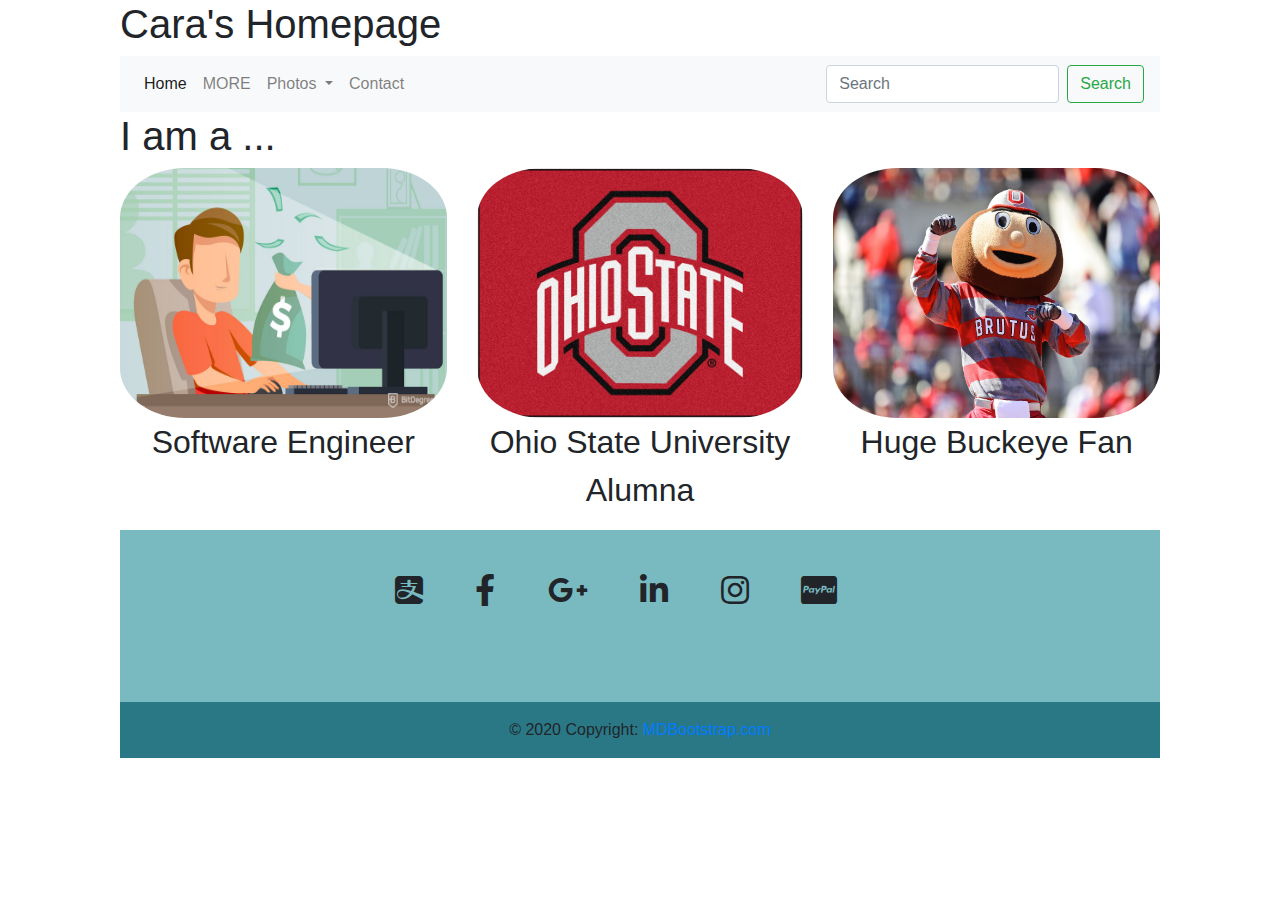
<file: portfolio/index.html>
<!doctype html>
<html lang="en">
  <head>
    <!-- Required meta tags -->
    <meta charset="utf-8">
    <meta name="viewport" content="width=device-width, initial-scale=1, shrink-to-fit=no">



    <!-- Font Awesome -->
    <link rel="stylesheet" href="https://use.fontawesome.com/releases/v5.8.2/css/all.css">

    <!-- Bootstrap CSS -->
    <link rel="stylesheet" href="https://stackpath.bootstrapcdn.com/bootstrap/4.4.1/css/bootstrap.min.css" integrity="sha384-Vkoo8x4CGsO3+Hhxv8T/Q5PaXtkKtu6ug5TOeNV6gBiFeWPGFN9MuhOf23Q9Ifjh" crossorigin="anonymous">
    <!-- <title>Cara's Homepage</title> -->
    <link rel="stylesheet" href="stylesheet.css">
  </head>
  <body>
    <h1>Cara's Homepage</h1>


    <nav class="navbar navbar-expand-lg navbar-light bg-light">
      <button class="navbar-toggler" type="button" data-toggle="collapse" data-target="#navbarTogglerDemo03" aria-controls="navbarTogglerDemo03" aria-expanded="false" aria-label="Toggle navigation">
       <span class="navbar-toggler-icon"></span>
      </button>



      <div class="collapse navbar-collapse" id="navbarTogglerDemo03">
        <!-- <a class="navbar-brand" href="#">Home</a>
        <button class="navbar-toggler" type="button" data-toggle="collapse" data-target="#navbarSupportedContent" aria-controls="navbarSupportedContent" aria-expanded="false" aria-label="Toggle navigation">
          <span class="navbar-toggler-icon"></span>
        </button> -->
        <ul class="navbar-nav mr-auto">
          <li class="nav-item active">
            <a class="nav-link" href="#">Home <span class="sr-only">(current)</span></a>
          </li>
          <li class="nav-item">
            <a class="nav-link" href="./more.html">MORE</a>
          </li>
          <li class="nav-item dropdown">
            <a class="nav-link dropdown-toggle" href="#" id="navbarDropdown" role="button" data-toggle="dropdown" aria-haspopup="true" aria-expanded="false">
              Photos
            </a>
            <div class="dropdown-menu" aria-labelledby="navbarDropdown">
              <a class="dropdown-item" href="#">614 Life</a>
              <a class="dropdown-item" href="#">Travel</a>
              <div class="dropdown-divider"></div>
              <a class="dropdown-item" href="./stories.html">Stories</a>
            </div>
          </li>
          <li class="nav-item">
            <a class="nav-link" href="./contactMe.html">Contact</a>
          </li>
        </ul>
        <form class="form-inline my-2 my-lg-0">
          <input class="form-control mr-sm-2" type="search" placeholder="Search" aria-label="Search">
          <button class="btn btn-outline-success my-2 my-sm-0" type="submit">Search</button>
        </form>
      </div>
    </nav>

<h1>I am a ...</h1>
<div class="row">
  <div class="col-lg-4 col-md-6 col-sm-6" align="center">
    <img src="image/swe.jpg" alt="swe">
  </div>
  <div class="col-lg-4 col-md-6 col-sm-6" align="center">
    <img src="image/osu.jpg" alt="ohiostate">
  </div>
  <div class="col-lg-4 col-md-6 col-sm-6" align="center">
    <img src="image/burtus.jpg" alt="burtus">
  </div>
</div>

<div class="row">

          <!--col-12 for the maximum-->
  <div class="col-lg-4 col-md-6 col-sm-6">
    <p align="center">Software Engineer</p>
  </div>
  <div class="col-lg-4 col-md-6 col-sm-6">
    <p align="center">Ohio State University Alumna</p>
  </div>
  <div class="col-lg-4 col-md-6 col-sm-6">
        <p align="center">Huge Buckeye Fan</p>
  </div>
</div>

<!-- Footer -->
<footer class="page-footer font-small cyan darken-3">

  <!-- Footer Elements -->
  <div class="container" id="block01" align="center">

    <!-- Grid row-->
    <div class="row">

      <!-- Grid column -->
      <div class="col-md-12 py-5">
        <div class="mb-5 flex-center">

          <!-- alipay -->
          <a class='alipay-ic'>
            <i class="fab fa-alipay fa-lg white-text mr-md-5 mr-3 fa-2x"></i>
          </a>
          <!-- Facebook -->
          <a class="fb-ic">
            <i class="fab fa-facebook-f fa-lg white-text mr-md-5 mr-3 fa-2x"> </i>
          </a>

          <!-- Google +-->
          <a class="gplus-ic">
            <i class="fab fa-google-plus-g fa-lg white-text mr-md-5 mr-3 fa-2x"> </i>
          </a>
          <!--Linkedin -->
          <a class="li-ic">
            <i class="fab fa-linkedin-in fa-lg white-text mr-md-5 mr-3 fa-2x"> </i>
          </a>
          <!--Instagram-->
          <a class="ins-ic">
            <i class="fab fa-instagram fa-lg white-text mr-md-5 mr-3 fa-2x"> </i>
          </a>
          <!--Paypal-->
          <a class="paypal">
            <i class="fab fa-cc-paypal  fa-lg white-text mr-md-5 mr-3 fa-2x"></i>
          </a>
        </div>
      </div>
      <!-- Grid column -->

    </div>
    <!-- Grid row-->

  </div>
  <!-- Footer Elements -->

  <!-- Copyright -->
  <div class="footer-copyright text-center py-3">© 2020 Copyright:
    <a href="https://mdbootstrap.com/education/bootstrap/"> MDBootstrap.com</a>
  </div>
  <!-- Copyright -->

</footer>
<!-- Footer -->
    <!-- Optional JavaScript -->
    <!-- jQuery first, then Popper.js, then Bootstrap JS -->
    <script src="https://code.jquery.com/jquery-3.4.1.slim.min.js" integrity="sha384-J6qa4849blE2+poT4WnyKhv5vZF5SrPo0iEjwBvKU7imGFAV0wwj1yYfoRSJoZ+n" crossorigin="anonymous"></script>
    <script src="https://cdn.jsdelivr.net/npm/popper.js@1.16.0/dist/umd/popper.min.js" integrity="sha384-Q6E9RHvbIyZFJoft+2mJbHaEWldlvI9IOYy5n3zV9zzTtmI3UksdQRVvoxMfooAo" crossorigin="anonymous"></script>
    <script src="https://stackpath.bootstrapcdn.com/bootstrap/4.4.1/js/bootstrap.min.js" integrity="sha384-wfSDF2E50Y2D1uUdj0O3uMBJnjuUD4Ih7YwaYd1iqfktj0Uod8GCExl3Og8ifwB6" crossorigin="anonymous"></script>
  </body>


</html>
</file>
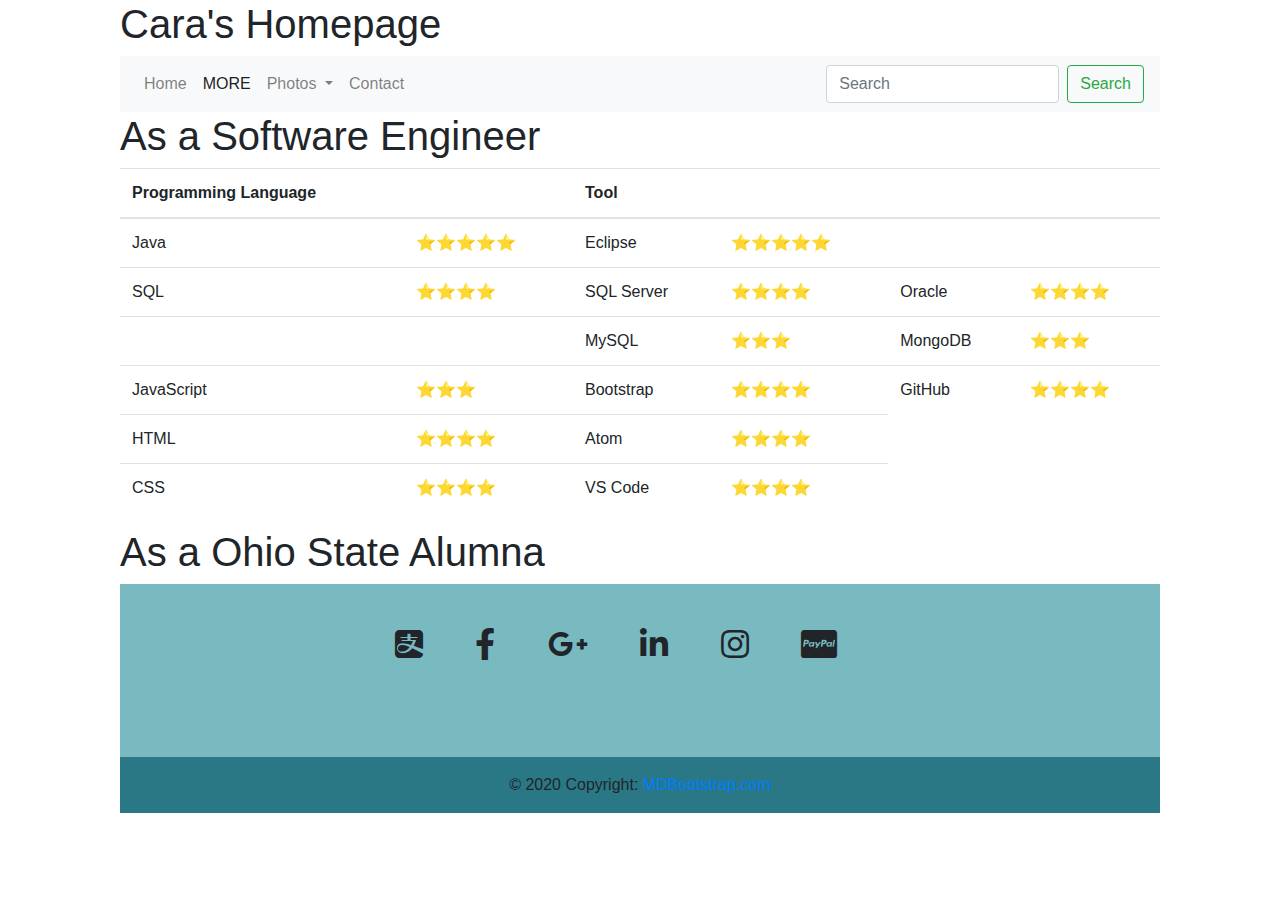
<file: portfolio/more.html>
<!DOCTYPE html>
<html lang="en" dir="ltr">
  <head>
    <meta charset="utf-8">
    <title></title>
    <!-- Font Awesome -->
    <link rel="stylesheet" href="https://use.fontawesome.com/releases/v5.8.2/css/all.css">

    <!-- Bootstrap CSS -->
    <link rel="stylesheet" href="https://stackpath.bootstrapcdn.com/bootstrap/4.4.1/css/bootstrap.min.css" integrity="sha384-Vkoo8x4CGsO3+Hhxv8T/Q5PaXtkKtu6ug5TOeNV6gBiFeWPGFN9MuhOf23Q9Ifjh" crossorigin="anonymous">
    <link rel="stylesheet" href="stylesheet.css">

    <h1>Cara's Homepage</h1>


    <nav class="navbar navbar-expand-lg navbar-light bg-light">
      <button class="navbar-toggler" type="button" data-toggle="collapse" data-target="#navbarTogglerDemo03" aria-controls="navbarTogglerDemo03" aria-expanded="false" aria-label="Toggle navigation">
       <span class="navbar-toggler-icon"></span>
      </button>



      <div class="collapse navbar-collapse" id="navbarTogglerDemo03">
        <!-- <a class="navbar-brand" href="#">Home</a>
        <button class="navbar-toggler" type="button" data-toggle="collapse" data-target="#navbarSupportedContent" aria-controls="navbarSupportedContent" aria-expanded="false" aria-label="Toggle navigation">
          <span class="navbar-toggler-icon"></span>
        </button> -->
        <ul class="navbar-nav mr-auto">
          <li class="nav-item">
            <a class="nav-link" href="./index.html">Home</a>
          </li>
          <li class="nav-item active">
            <a class="nav-link" href="#">MORE<span class="sr-only">(current)</span></a>
          </li>
          <li class="nav-item dropdown">
            <a class="nav-link dropdown-toggle" href="#" id="navbarDropdown" role="button" data-toggle="dropdown" aria-haspopup="true" aria-expanded="false">
              Photos
            </a>
            <div class="dropdown-menu" aria-labelledby="navbarDropdown">
              <a class="dropdown-item" href="#">614 Life</a>
              <a class="dropdown-item" href="#">Travel</a>
              <div class="dropdown-divider"></div>
              <a class="dropdown-item" href=./stories.html">Stories</a>
            </div>
          </li>
          <li class="nav-item">
            <a class="nav-link" href="./contactMe.html">Contact</a>
          </li>
        </ul>
        <form class="form-inline my-2 my-lg-0">
          <input class="form-control mr-sm-2" type="search" placeholder="Search" aria-label="Search">
          <button class="btn btn-outline-success my-2 my-sm-0" type="submit">Search</button>
        </form>
      </div>
    </nav>
  </head>
  <h1>As a Software Engineer</h1>

  <table class="table table-hover">
    <thead>
      <tr>
        <th scope="col">Programming Language</th>
        <th scope="col"></th>
        <th scope="col">Tool</th>
        <th scope="col"></th>
        <th></th>
        <th></th>
      </tr>
    </thead>
    <tbody>
      <tr>
        <td>Java </td>
        <td>⭐⭐⭐⭐⭐</td>
        <td>Eclipse</td>
        <td>⭐⭐⭐⭐⭐</td>
        <td></td>
        <td></td>

      </tr>
      <tr>
        <td>SQL</td>
        <td>⭐⭐⭐⭐</td>
        <td>SQL Server</td>
        <td>⭐⭐⭐⭐</td>
        <td>Oracle</td>
        <td>⭐⭐⭐⭐</td>
      </tr>
      <tr>
        <td></td>
        <td></td>
        <td>MySQL</td>
        <td>⭐⭐⭐</td>
        <td>MongoDB</td>
        <td>⭐⭐⭐</td>
      </tr>
      <tr>
        <td>JavaScript</td>
        <td>⭐⭐⭐</td>
        <td>Bootstrap</td>
        <td>⭐⭐⭐⭐</td>
        <td>GitHub</td>
        <td>⭐⭐⭐⭐</td>
      </tr>
      <tr>
        <td>HTML</td>
        <td>⭐⭐⭐⭐</td>
        <td>Atom</td>
        <td>⭐⭐⭐⭐</td>
      </tr>
      <tr>
        <td>CSS</td>
        <td>⭐⭐⭐⭐</td>
        <td>VS Code</td>
        <td>⭐⭐⭐⭐</td>
      </tr>
    </tbody>
  </table>

<h1>As a Ohio State Alumna</h1>








  <body>

  </body>

  <!-- Footer -->
  <footer class="page-footer font-small cyan darken-3">

    <!-- Footer Elements -->
    <div class="container" id="block01" align="center">

      <!-- Grid row-->
      <div class="row">

        <!-- Grid column -->
        <div class="col-md-12 py-5">
          <div class="mb-5 flex-center">

            <!-- alipay -->
            <a class='alipay-ic'>
              <i class="fab fa-alipay fa-lg white-text mr-md-5 mr-3 fa-2x"></i>
            </a>
            <!-- Facebook -->
            <a class="fb-ic">
              <i class="fab fa-facebook-f fa-lg white-text mr-md-5 mr-3 fa-2x"> </i>
            </a>

            <!-- Google +-->
            <a class="gplus-ic">
              <i class="fab fa-google-plus-g fa-lg white-text mr-md-5 mr-3 fa-2x"> </i>
            </a>
            <!--Linkedin -->
            <a class="li-ic">
              <i class="fab fa-linkedin-in fa-lg white-text mr-md-5 mr-3 fa-2x"> </i>
            </a>
            <!--Instagram-->
            <a class="ins-ic">
              <i class="fab fa-instagram fa-lg white-text mr-md-5 mr-3 fa-2x"> </i>
            </a>
            <!--Paypal-->
            <a class="paypal">
              <i class="fab fa-cc-paypal  fa-lg white-text mr-md-5 mr-3 fa-2x"></i>
            </a>
          </div>
        </div>
        <!-- Grid column -->

      </div>
      <!-- Grid row-->

    </div>
    <!-- Footer Elements -->

    <!-- Copyright -->
    <div class="footer-copyright text-center py-3">© 2020 Copyright:
      <a href="https://mdbootstrap.com/education/bootstrap/"> MDBootstrap.com</a>
    </div>
    <!-- Copyright -->

  </footer>
  <!-- Footer -->
      <!-- Optional JavaScript -->
      <!-- jQuery first, then Popper.js, then Bootstrap JS -->
      <script src="https://code.jquery.com/jquery-3.4.1.slim.min.js" integrity="sha384-J6qa4849blE2+poT4WnyKhv5vZF5SrPo0iEjwBvKU7imGFAV0wwj1yYfoRSJoZ+n" crossorigin="anonymous"></script>
      <script src="https://cdn.jsdelivr.net/npm/popper.js@1.16.0/dist/umd/popper.min.js" integrity="sha384-Q6E9RHvbIyZFJoft+2mJbHaEWldlvI9IOYy5n3zV9zzTtmI3UksdQRVvoxMfooAo" crossorigin="anonymous"></script>
      <script src="https://stackpath.bootstrapcdn.com/bootstrap/4.4.1/js/bootstrap.min.js" integrity="sha384-wfSDF2E50Y2D1uUdj0O3uMBJnjuUD4Ih7YwaYd1iqfktj0Uod8GCExl3Og8ifwB6" crossorigin="anonymous"></script>


</html>
</file>
<file: portfolio/stylesheet.css>
p {
  font-size: 2em;
}

img {
  height: 100%;
  width: 100%;
  border-radius: 20%;
}

body {
  margin-left: 120px;
  margin-right: 120px;
}

.container {
  background-color: #79bac1;
  margin: 0;
  width: 100%;
  max-width: 100%;
}
.footer-copyright{
  background-color: #2a7886;
}
.Contact {
  font-size: 1.4em;
}
.table-borderless td,
.table-borderless th {
    border: 0;
}
</file>
